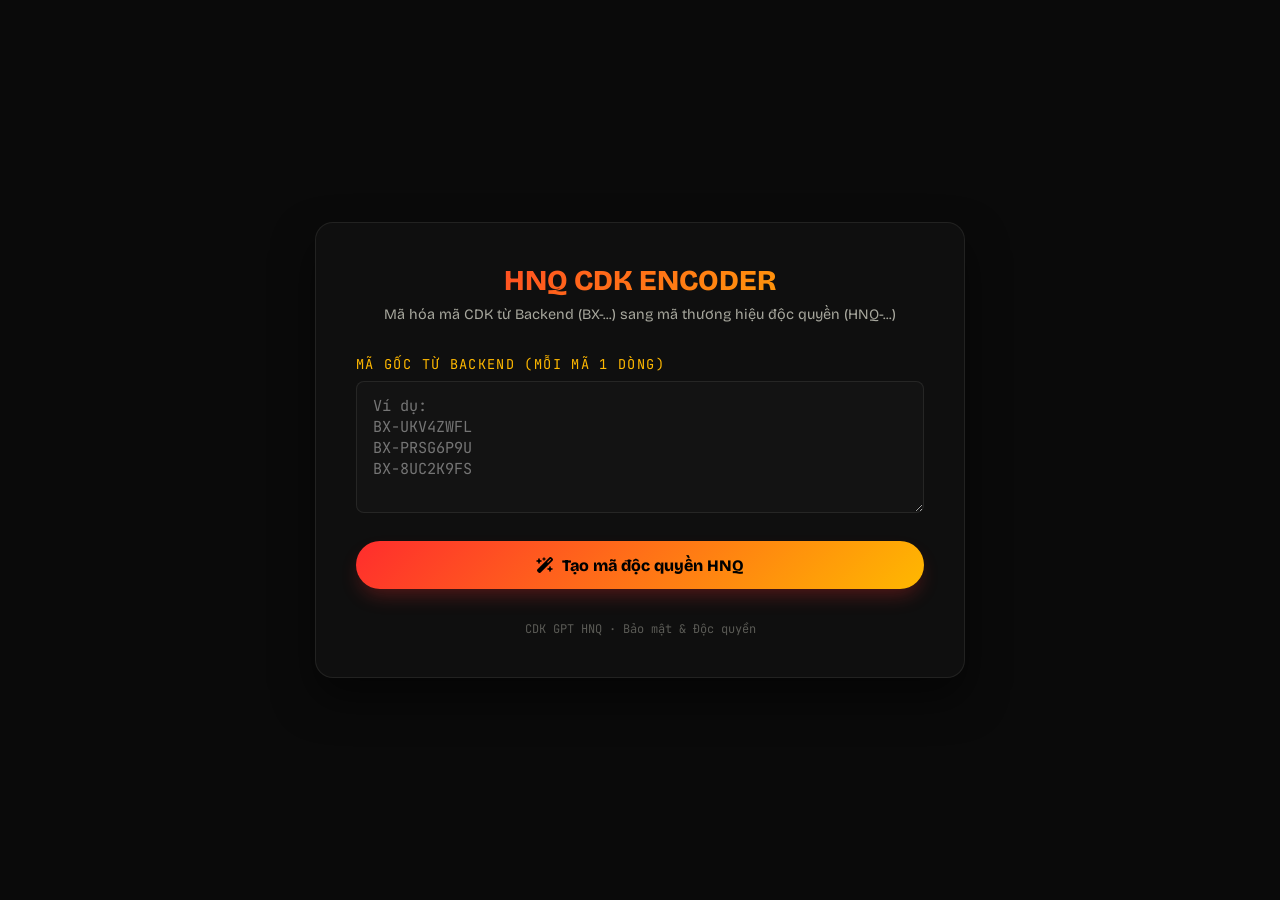
<file: encode/index.html>
<!DOCTYPE html>
<html lang="vi">
<head>
  <meta charset="UTF-8">
  <meta name="viewport" content="width=device-width, initial-scale=1.0">
  <title>HNQ CDK Encoder - Công cụ tạo mã độc quyền</title>
  <link href="https://fonts.googleapis.com/css2?family=Bricolage+Grotesque:opsz,wght@12..96,300..800&family=JetBrains+Mono:wght@400;500;700&display=swap" rel="stylesheet">
  <link rel="stylesheet" href="https://cdnjs.cloudflare.com/ajax/libs/font-awesome/6.5.2/css/all.min.css">
  <style>
    :root {
      --bg: #0a0a0a;
      --bg-2: #0f0f0f;
      --ink: #f5f5f0;
      --ink-dim: #a8a89e;
      --line: rgba(245,245,240,.08);
      --accent: #ff2d2d;
      --accent-2: #ffb800;
      --mono: "JetBrains Mono", monospace;
      --display: "Bricolage Grotesque", sans-serif;
    }
    
    * {
      box-sizing: border-box;
      margin: 0;
      padding: 0;
    }

    body {
      background-color: var(--bg);
      color: var(--ink);
      font-family: var(--display);
      display: flex;
      justify-content: center;
      align-items: center;
      min-height: 100vh;
      padding: 2rem 1rem;
    }

    .container {
      background-color: var(--bg-2);
      border: 1px solid var(--line);
      border-radius: 18px;
      width: 100%;
      max-width: 650px;
      padding: 2.5rem;
      box-shadow: 0 20px 40px rgba(0,0,0,0.5);
    }

    h1 {
      font-size: 1.8rem;
      font-weight: 800;
      margin-bottom: 0.5rem;
      text-align: center;
      background: linear-gradient(135deg, var(--accent), var(--accent-2));
      -webkit-background-clip: text;
      -webkit-text-fill-color: transparent;
    }

    p.subtitle {
      color: var(--ink-dim);
      font-size: 0.9rem;
      margin-bottom: 2rem;
      text-align: center;
    }

    .form-group {
      margin-bottom: 1.5rem;
    }

    label {
      display: block;
      font-size: 0.85rem;
      font-family: var(--mono);
      text-transform: uppercase;
      letter-spacing: 0.1em;
      margin-bottom: 0.5rem;
      color: var(--accent-2);
    }

    textarea, input[type="text"] {
      width: 100%;
      background: rgba(255,255,255,0.02);
      border: 1px solid var(--line);
      border-radius: 8px;
      color: #fff;
      font-family: var(--mono);
      font-size: 0.95rem;
      padding: 0.8rem 1rem;
      transition: all 0.2s;
    }

    textarea:focus, input[type="text"]:focus {
      outline: none;
      border-color: var(--accent);
      background: rgba(255,255,255,0.04);
    }

    .btn {
      width: 100%;
      background: linear-gradient(135deg, var(--accent), var(--accent-2));
      border: 0;
      border-radius: 999px;
      color: #000;
      font-family: var(--display);
      font-weight: 800;
      font-size: 1rem;
      padding: 0.9rem;
      cursor: pointer;
      display: flex;
      align-items: center;
      justify-content: center;
      gap: 0.5rem;
      box-shadow: 0 10px 20px -5px rgba(255, 45, 45, 0.3);
      transition: all 0.25s cubic-bezier(0.16, 1, 0.3, 1);
    }

    .btn:hover {
      transform: translateY(-2px);
      box-shadow: 0 15px 25px -5px rgba(255, 45, 45, 0.5);
    }

    .btn:active {
      transform: translateY(0);
    }

    .result-group {
      margin-top: 2rem;
      padding-top: 1.5rem;
      border-top: 1px solid var(--line);
    }

    .result-header {
      display: flex;
      justify-content: space-between;
      align-items: center;
      margin-bottom: 0.5rem;
    }

    .copy-btn {
      background: transparent;
      border: 0;
      color: var(--ink-dim);
      font-family: var(--mono);
      font-size: 0.8rem;
      cursor: pointer;
      display: flex;
      align-items: center;
      gap: 0.3rem;
      transition: color 0.2s;
    }

    .copy-btn:hover {
      color: #fff;
    }

    .output-box {
      max-height: 200px;
      overflow-y: auto;
    }

    .footer {
      margin-top: 2rem;
      font-size: 0.75rem;
      color: var(--ink-fade, #5a5a55);
      text-align: center;
      font-family: var(--mono);
    }
  </style>
</head>
<body>

  <div class="container">
    <h1>HNQ CDK ENCODER</h1>
    <p class="subtitle">Mã hóa mã CDK từ Backend (BX-...) sang mã thương hiệu độc quyền (HNQ-...)</p>

    <div class="form-group">
      <label for="inputCodes">Mã gốc từ Backend (Mỗi mã 1 dòng)</label>
      <textarea id="inputCodes" rows="5" placeholder="Ví dụ:&#10;BX-UKV4ZWFL&#10;BX-PRSG6P9U&#10;BX-8UC2K9FS"></textarea>
    </div>

    <button class="btn" onclick="generateHNQCodes()">
      <i class="fa-solid fa-wand-magic-sparkles"></i> Tạo mã độc quyền HNQ
    </button>

    <div class="result-group" id="resultGroup" style="display: none;">
      <div class="result-header">
        <label>Danh sách mã HNQ đã tạo</label>
        <button class="copy-btn" onclick="copyOutput()">
          <i class="fa-regular fa-copy"></i> Sao chép tất cả
        </button>
      </div>
      <textarea id="outputCodes" rows="5" readonly></textarea>
    </div>

    <div class="footer">
      CDK GPT HNQ · Bảo mật & Độc quyền
    </div>
  </div>

  <script>
    const CHARSET = "0123456789ABCDEFGHIJKLMNOPQRSTUVWXYZ";
    const CIPHER_KEY = "HNQ2026";

    // Random string generator for prefix (5 chars)
    function generateRandomPrefix() {
      let result = "";
      for (let i = 0; i < 5; i++) {
        result += CHARSET[Math.floor(Math.random() * CHARSET.length)];
      }
      return result;
    }

    // Reversible suffix obfuscator
    function obfuscateSuffix(suffix) {
      let result = "";
      for (let i = 0; i < suffix.length; i++) {
        const char = suffix[i];
        const idx = CHARSET.indexOf(char);
        if (idx === -1) {
          result += char;
          continue;
        }
        const keyChar = CIPHER_KEY[i % CIPHER_KEY.length];
        const keyShift = CHARSET.indexOf(keyChar);
        const newIdx = (idx + keyShift + i) % CHARSET.length;
        result += CHARSET[newIdx];
      }
      return result;
    }

    function generateHNQCodes() {
      const input = document.getElementById("inputCodes").value.trim();
      if (!input) {
        alert("Vui lòng nhập ít nhất một mã CDK gốc!");
        return;
      }

      const lines = input.split("\n");
      const results = [];

      for (let line of lines) {
        let clean = line.trim().replace(/\s+/g, "").toUpperCase();
        if (!clean) continue;

        // Strip "BX-" if present
        let suffix = clean;
        if (clean.indexOf("BX-") === 0) {
          suffix = clean.substring(3);
        }

        // We expect an 8-character suffix
        if (suffix.length !== 8) {
          results.push(`// LỖI: Mã "${line.trim()}" phải có phần đuôi 8 ký tự (ví dụ: BX-UKV4ZWFL)`);
          continue;
        }

        const prefix = generateRandomPrefix();
        const obfuscated = obfuscateSuffix(suffix);
        const hnqCdk = `HNQ-${prefix}-${obfuscated}`;
        results.push(hnqCdk);
      }

      document.getElementById("outputCodes").value = results.join("\n");
      document.getElementById("resultGroup").style.display = "block";
    }

    function copyOutput() {
      const output = document.getElementById("outputCodes");
      output.select();
      document.execCommand("copy");
      
      const copyBtn = document.querySelector(".copy-btn");
      copyBtn.innerHTML = '<i class="fa-solid fa-check" style="color: #4ade80;"></i> Đã sao chép';
      setTimeout(() => {
        copyBtn.innerHTML = '<i class="fa-regular fa-copy"></i> Sao chép tất cả';
      }, 2000);
    }
  </script>
</body>
</html>
</file>
